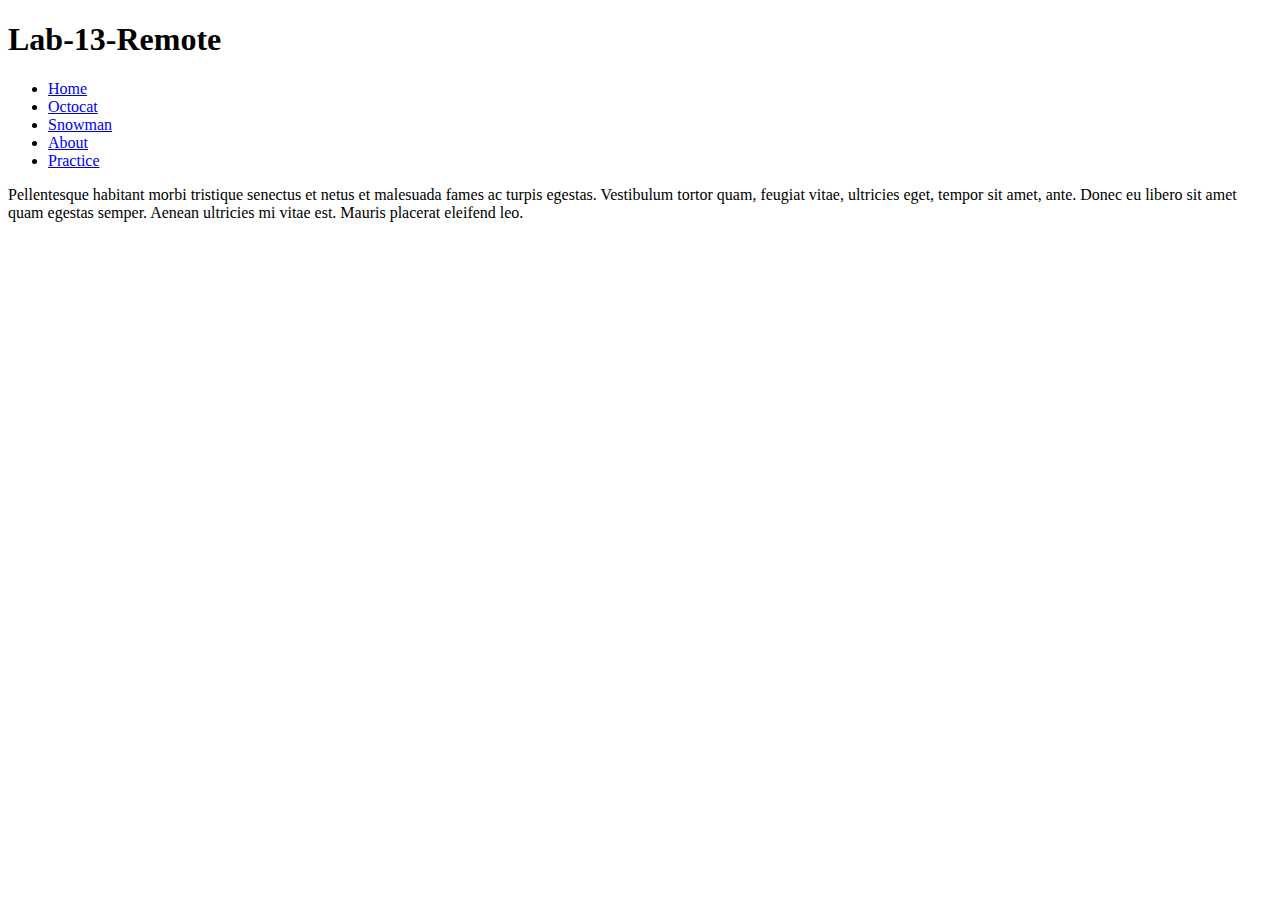
<file: index.html>
<!DOCTYPE html>
<html>
<head>
<title>Lab 13 Part 2</title>
</head>
<body>
<h1>Lab-13-Remote</h1>
<ul>
<li><a href="index.html">Home</a></li>
<li><a href="http://octodex.github.com/">Octocat</a></li>
<li><a href="http://unicodesnowmanforyou.com/">Snowman</a></li>
<li><a href="aboutpage.html">About</a></li>
<li><a href="practice.html">Practice</a></li>
</ul>
<p>Pellentesque habitant morbi tristique senectus et netus et malesuada fames ac turpis egestas. Vestibulum tortor quam, feugiat vitae, ultricies eget, tempor sit amet, ante. Donec eu libero sit amet quam egestas semper. Aenean ultricies mi vitae est. Mauris placerat eleifend leo.</p>
</body>
</html>
</file>
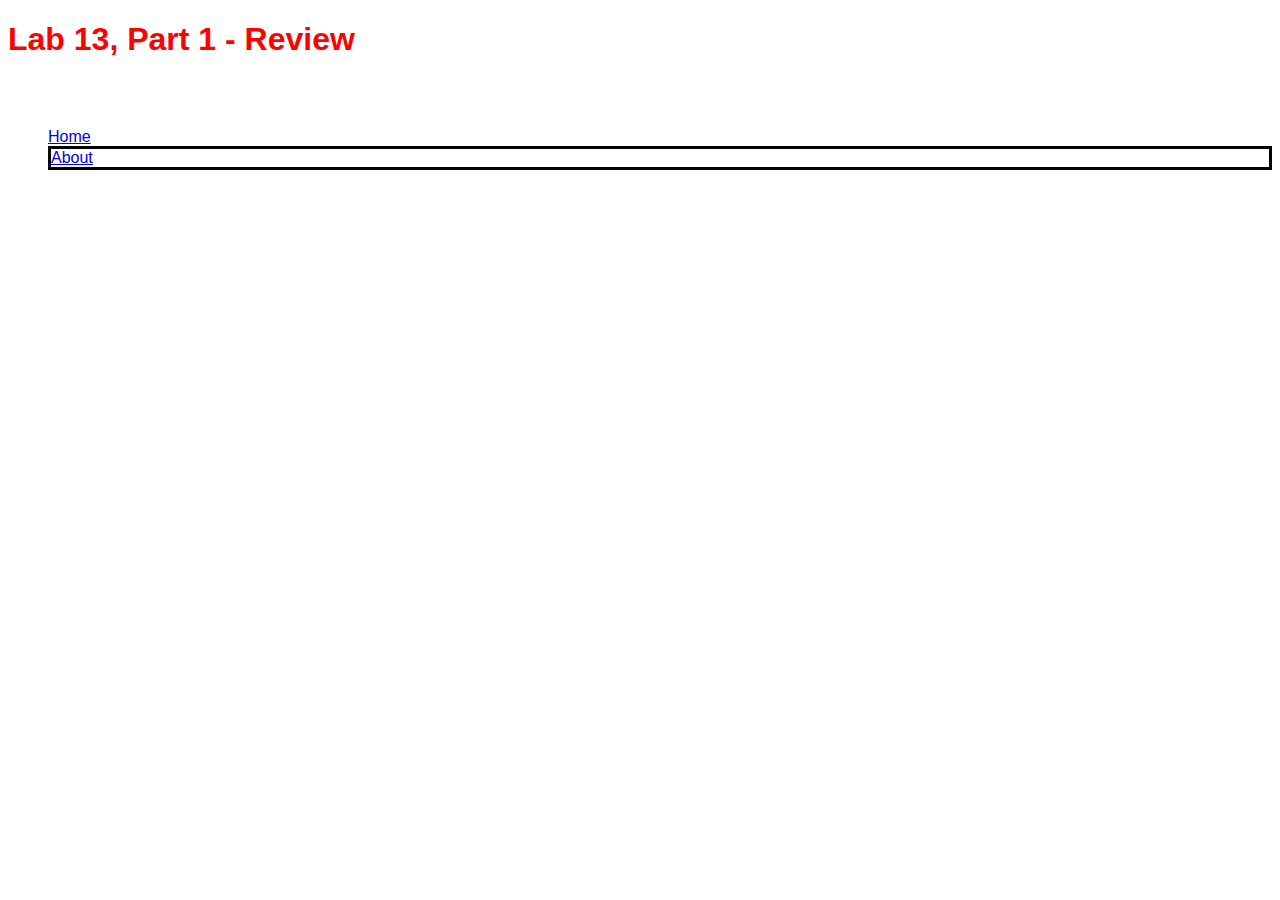
<file: about.html>
<!DOCTYPE html>
<html>
<head>
<title>Lab 13 About</title>
<link rel="stylesheet" href="mystyles.css">
</head>
<body>
<h1>Lab 13, Part 1 - Review</h1>
<h2>About</h2>
<ul>
<li><a href="home.html">Home</a></li>
<li class="active"><a href="about.html">About</a></li>
</ul>
<p>This is for MTEC1003</p>
</body>
</html>
</file>
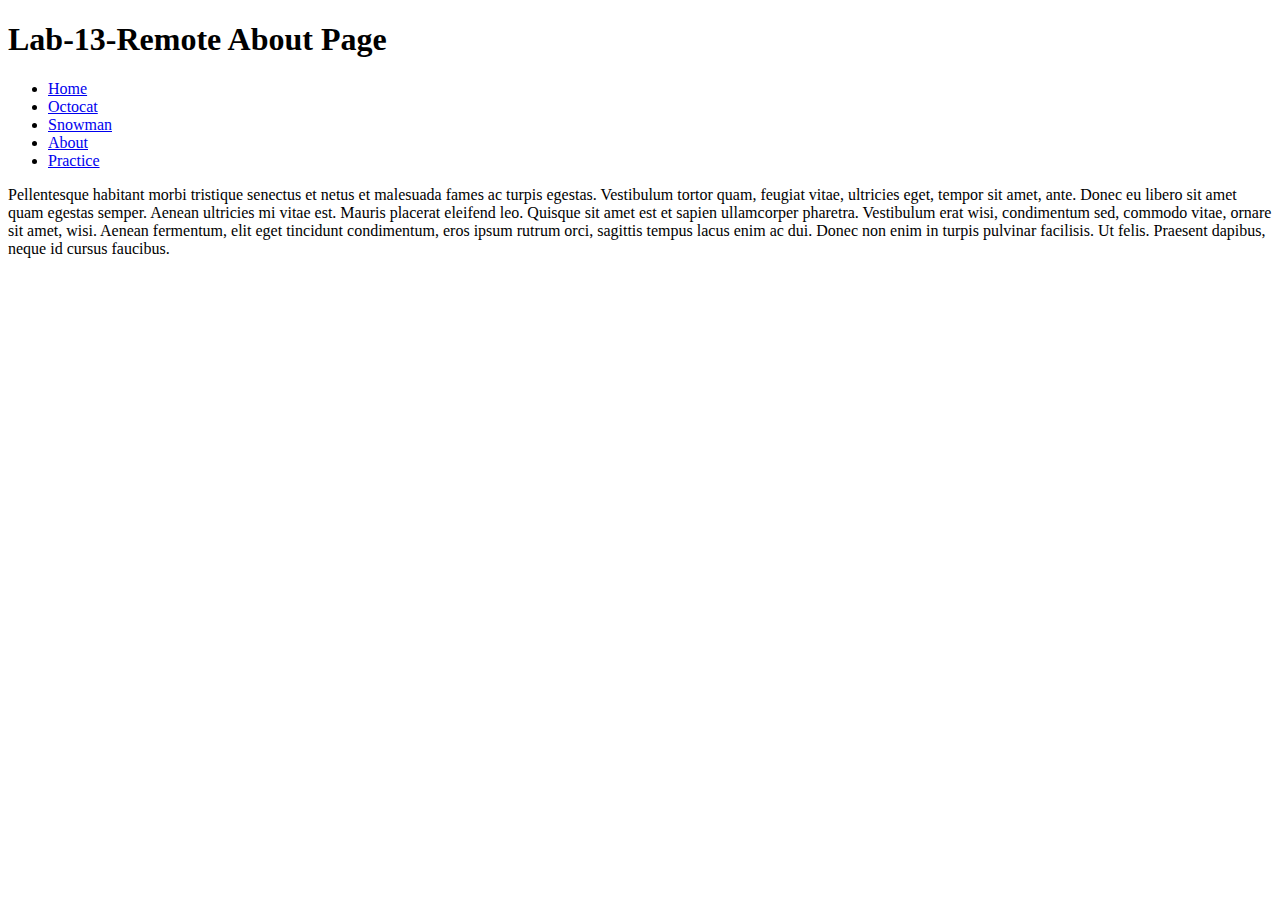
<file: about_page.html>
<!DOCTYPE html>
<html>
<head>
<title>Lab 13 Part 2</title>
</head>
<body>
<h1>Lab-13-Remote About Page</h1>
<ul>
<li><a href="index.html">Home</a></li>
<li><a href="http://octodex.github.com/">Octocat</a></li>
<li><a href="http://unicodesnowmanforyou.com/">Snowman</a></li>
<li><a href="about_page.html">About</a></li>
<li><a href="practice.html">Practice</a></li>
</ul>
<p>Pellentesque habitant morbi tristique senectus et netus et malesuada fames ac turpis egestas. Vestibulum tortor quam, feugiat vitae, ultricies eget, tempor sit amet, ante. Donec eu libero sit amet quam egestas semper. Aenean ultricies mi vitae est. Mauris placerat eleifend leo. Quisque sit amet est et sapien ullamcorper pharetra. Vestibulum erat wisi, condimentum sed, commodo vitae, ornare sit amet, wisi. Aenean fermentum, elit eget tincidunt condimentum, eros ipsum rutrum orci, sagittis tempus lacus enim ac dui. Donec non enim in turpis pulvinar facilisis. Ut felis. Praesent dapibus, neque id cursus faucibus.</p></body>
</body>
</html>
</file>
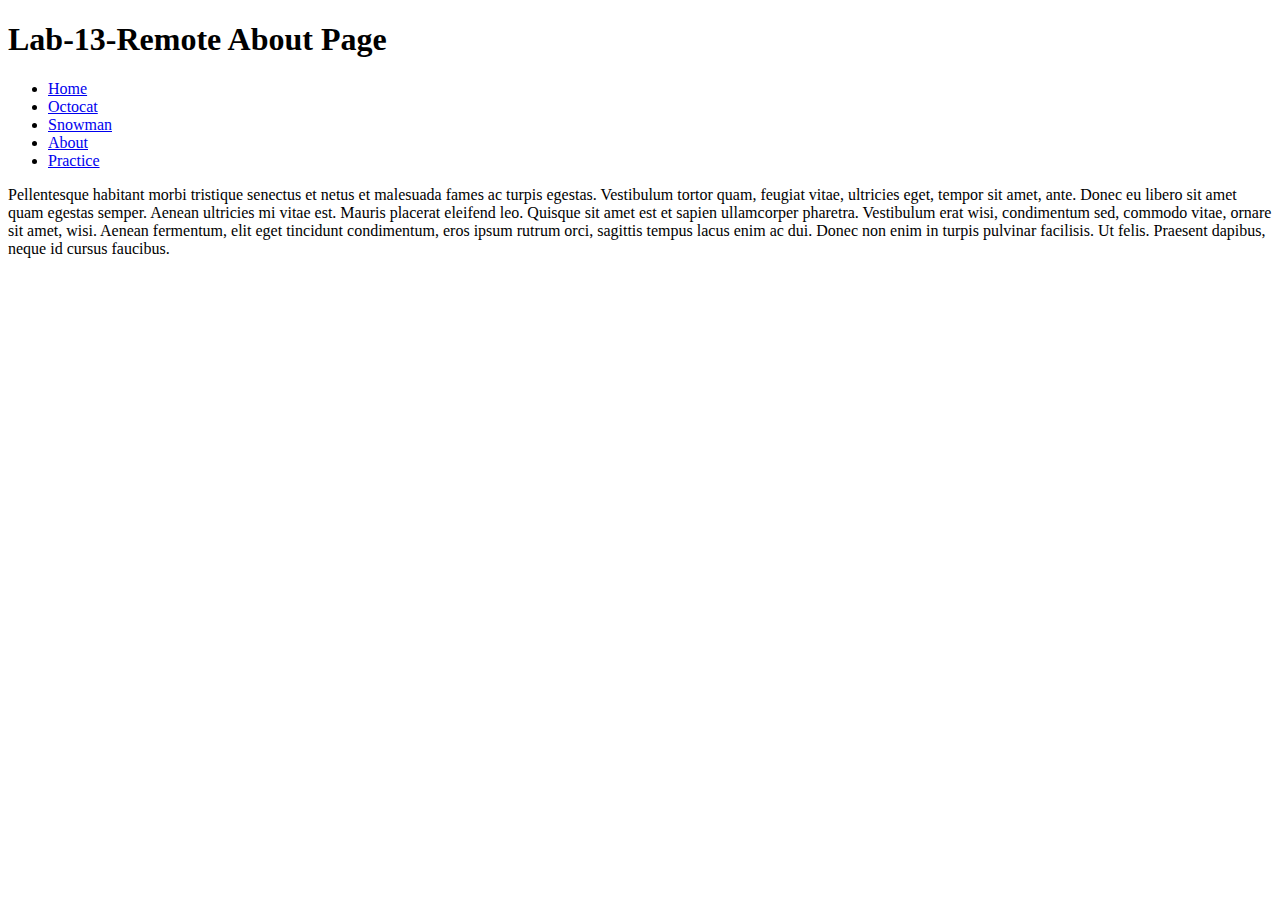
<file: aboutpage.html>
<!DOCTYPE html>
<html>
<head>
<title>Lab 13 Part 2</title>
</head>
<body>
<h1>Lab-13-Remote About Page</h1>
<ul>
<li><a href="index.html">Home</a></li>
<li><a href="http://octodex.github.com/">Octocat</a></li>
<li><a href="http://unicodesnowmanforyou.com/">Snowman</a></li>
<li><a href="aboutpage.html">About</a></li>
<li><a href="practice.html">Practice</a></li>
</ul>
<p>Pellentesque habitant morbi tristique senectus et netus et malesuada fames ac turpis egestas. Vestibulum tortor quam, feugiat vitae, ultricies eget, tempor sit amet, ante. Donec eu libero sit amet quam egestas semper. Aenean ultricies mi vitae est. Mauris placerat eleifend leo. Quisque sit amet est et sapien ullamcorper pharetra. Vestibulum erat wisi, condimentum sed, commodo vitae, ornare sit amet, wisi. Aenean fermentum, elit eget tincidunt condimentum, eros ipsum rutrum orci, sagittis tempus lacus enim ac dui. Donec non enim in turpis pulvinar facilisis. Ut felis. Praesent dapibus, neque id cursus faucibus.</p></body>
</body>
</html>
</file>
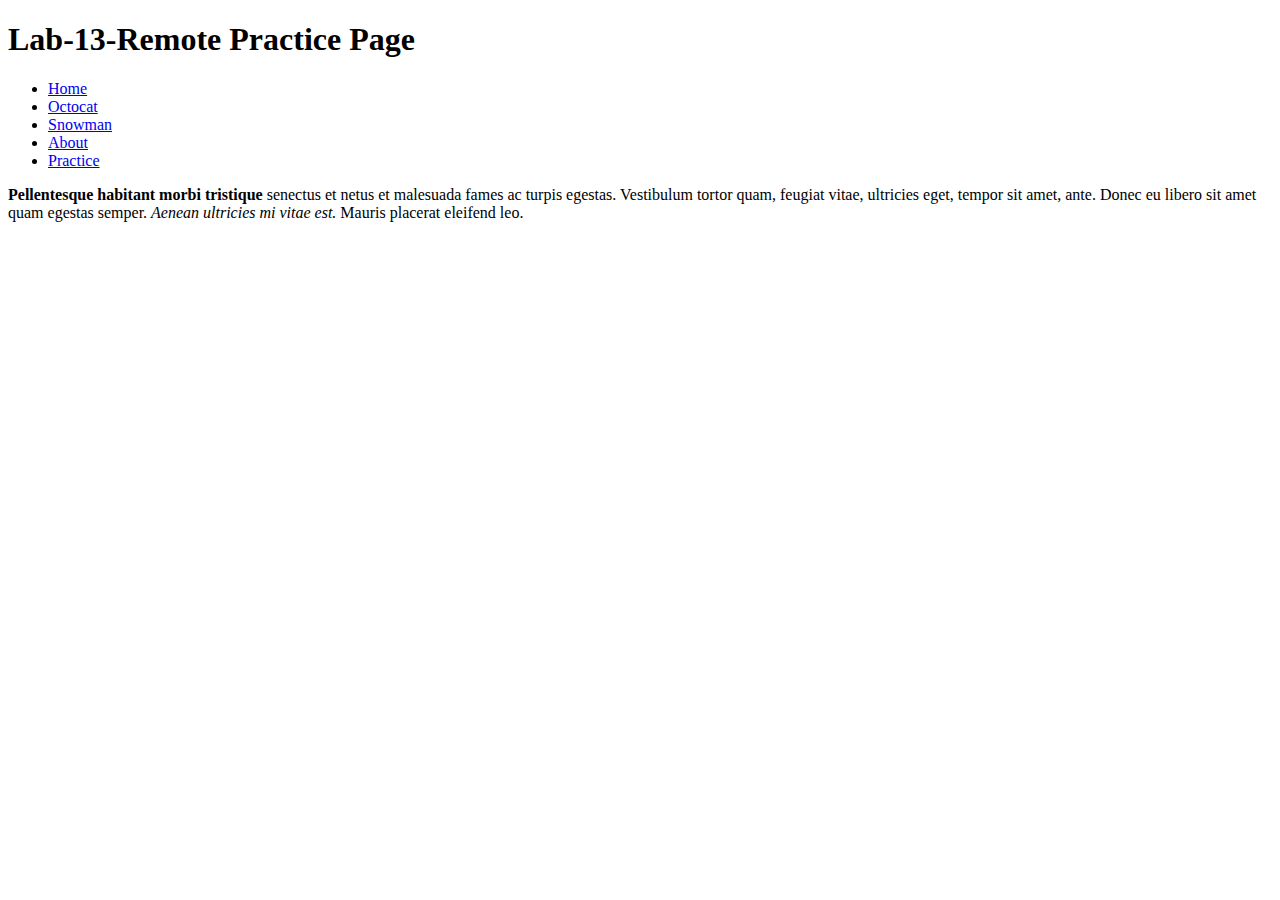
<file: practice.html>
<!DOCTYPE html>
<html>
<head>
<title>Lab 13 Part 2</title>
</head>
<body>
<h1>Lab-13-Remote Practice Page</h1>
<ul>
<li><a href="index.html">Home</a></li>
<li><a href="http://octodex.github.com/">Octocat</a></li>
<li><a href="http://unicodesnowmanforyou.com/">Snowman</a></li>
<li><a href="aboutpage.html">About</a></li>
<li><a href="practice.html">Practice</a></li>
</ul>
<p><p><strong>Pellentesque habitant morbi tristique</strong> senectus et netus et malesuada fames ac turpis egestas. Vestibulum tortor quam, feugiat vitae, ultricies eget, tempor sit amet, ante. Donec eu libero sit amet quam egestas semper. <em>Aenean ultricies mi vitae est.</em> Mauris placerat eleifend leo.</p>
<body>
</html>
</file>
<file: mystyles.css>
body {
	background: url(http://images.wikia.com/adventuretimewithfinnandjake/images/3/3a/S1e1_flip_out.png) repeat; 
	font-family: sans-serif;
	color: #FFF;
}

h1{
	color:#FF0000;
}

.active {
	border-style: solid;
	border-width: 3px;
	border-color: #000;
}

p{
	margin: 20px;
}
</file>
